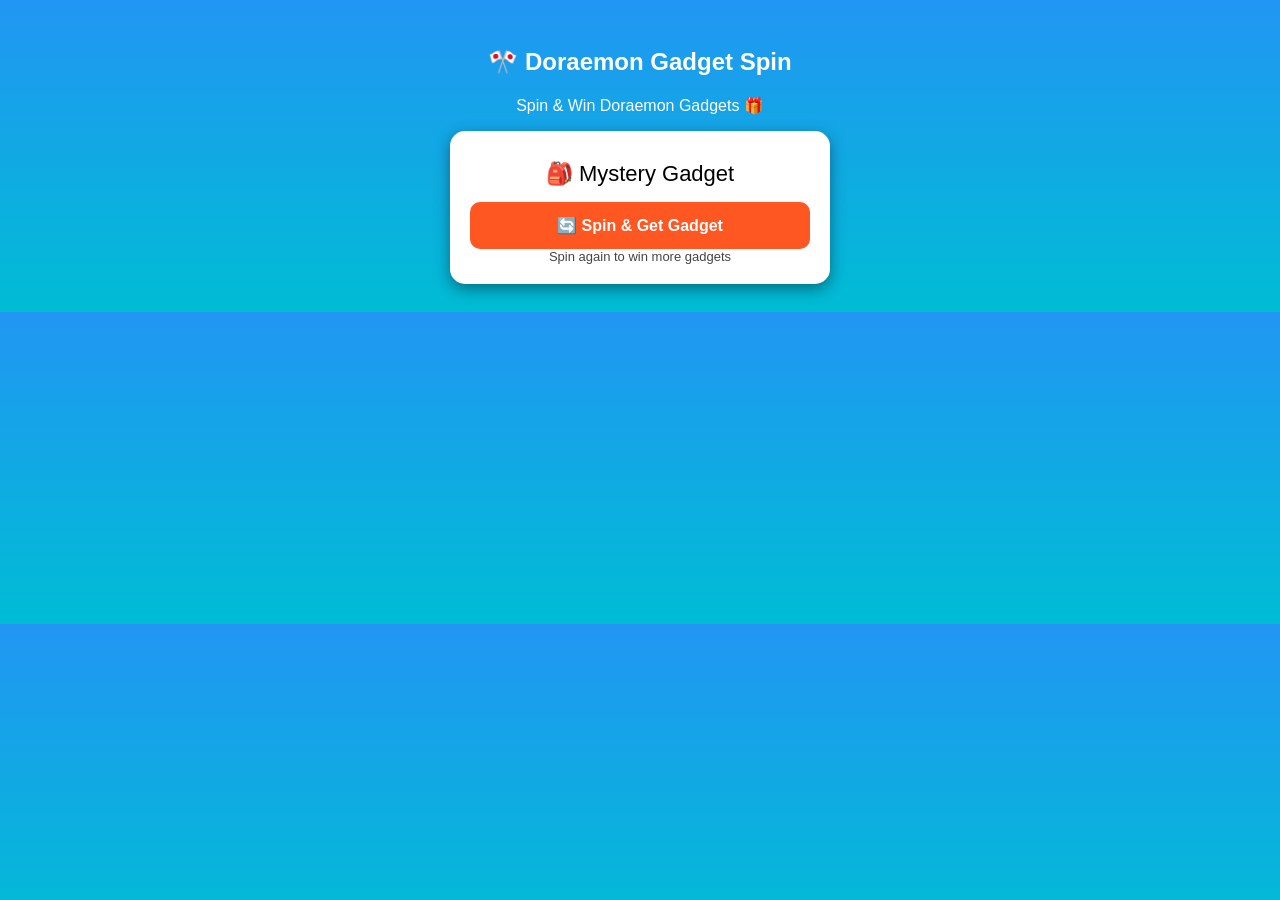
<file: index.html>
<!DOCTYPE html>
<html>
<head>
<meta charset="UTF-8">
<meta name="viewport" content="width=device-width, initial-scale=1">
<title>Doraemon Gadget Spin 🎒</title>

<style>
body{
  font-family: Arial, sans-serif;
  background: linear-gradient(#2196f3,#00bcd4);
  color:#fff;
  text-align:center;
  padding:20px;
}
.box{
  background:#fff;
  color:#000;
  border-radius:15px;
  padding:20px;
  max-width:340px;
  margin:auto;
  box-shadow:0 5px 15px rgba(0,0,0,.4);
}
.btn{
  background:#ff5722;
  color:#fff;
  padding:14px;
  border-radius:10px;
  text-decoration:none;
  font-weight:bold;
  display:block;
  margin-top:15px;
}
.reward{
  display:none;
  margin-top:15px;
  font-size:18px;
  color:green;
  font-weight:bold;
}
.gadget{
  font-size:22px;
  margin-top:10px;
}
.small{
  font-size:13px;
  color:#444;
}
</style>
</head>

<body>

<h2>🎌 Doraemon Gadget Spin</h2>
<p>Spin & Win Doraemon Gadgets 🎁</p>

<div class="box">

  <div class="gadget" id="gadget">🎒 Mystery Gadget</div>

  <a href="#" class="btn" onclick="spinNow()">
    🔄 Spin & Get Gadget
  </a>

  <div class="reward" id="reward">
    🎉 Gadget Unlocked Successfully!
  </div>

  <div class="small">Spin again to win more gadgets</div>
</div>

<script>
const gadgets = [
  "Anywhere Door 🚪",
  "Bamboo Copter 🚁",
  "Time Machine ⏳",
  "Big Light 🔦",
  "Small Light 🔍",
  "Memory Bread 🍞",
  "Translation Jelly 🟣",
  "Air Cannon 💨",
  "Dress-Up Camera 📸",
  "What-If Phone Booth ☎️"
];

const links = [
  "https://otieu.com/4/10448865",
  "https://otieu.com/4/10448863",
  "https://otieu.com/4/10448862",
  "https://otieu.com/4/10448856",
  "https://otieu.com/4/10448855",
  "https://otieu.com/4/10448854",
  "https://otieu.com/4/10448853",
  "https://otieu.com/4/10448848",
  "https://otieu.com/4/10448847",
  "https://otieu.com/4/10448846"
];

function spinNow(){
  let g = Math.floor(Math.random() * gadgets.length);
  let l = Math.floor(Math.random() * links.length);

  document.getElementById("gadget").innerHTML = gadgets[g];
  document.getElementById("reward").style.display = "block";

  // OPEN RANDOM DIRECT LINK
  window.open(links[l], "_blank");
}
</script>

</body>
</html>
</file>
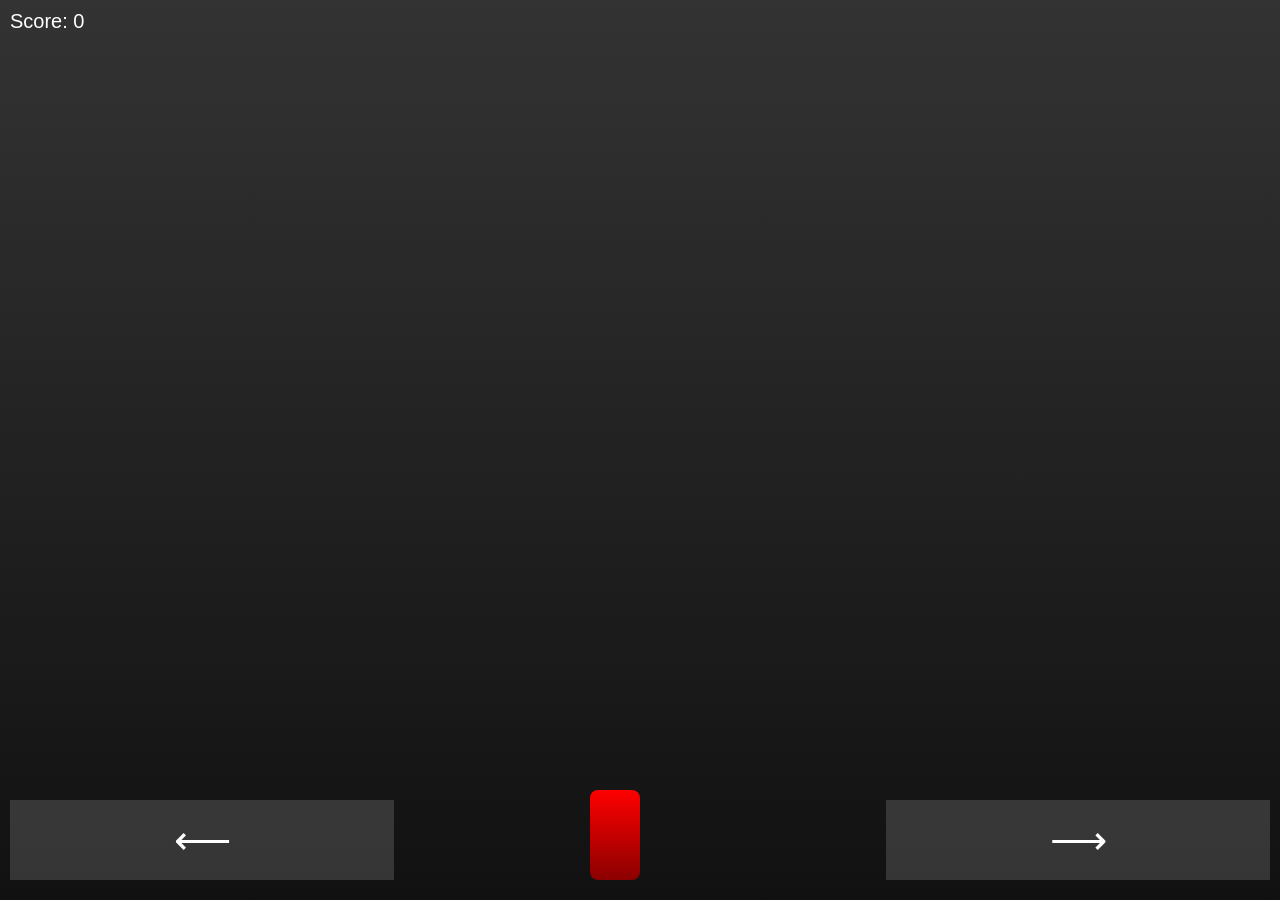
<file: i.html>
<!DOCTYPE html>
<html lang="en">
<head>
  <meta name="viewport" content="width=device-width, initial-scale=1.0">
  <title>Mini Car Game</title>
  <style>
    * { margin: 0; padding: 0; box-sizing: border-box; }
    body { background: #111; font-family: sans-serif; }
    #gameArea {
      position: relative;
      width: 100vw;
      height: 100vh;
      background: linear-gradient(#333, #111);
      overflow: hidden;
    }
    .car {
      position: absolute;
      bottom: 20px;
      width: 50px;
      height: 90px;
      background: linear-gradient(to bottom, red, darkred);
      border-radius: 8px;
      left: 50%;
      transform: translateX(-50%);
    }
    .obstacle {
      position: absolute;
      width: 50px;
      height: 50px;
      background: yellow;
      top: -60px;
      border-radius: 5px;
    }
    #leftBtn, #rightBtn {
      position: absolute;
      bottom: 20px;
      width: 30%;
      height: 80px;
      background: rgba(255, 255, 255, 0.15);
      font-size: 40px;
      color: white;
      border: none;
    }
    #leftBtn { left: 10px; }
    #rightBtn { right: 10px; }
    #score {
      position: absolute;
      top: 10px;
      left: 10px;
      color: #fff;
      font-size: 20px;
    }
    #restartBtn {
      position: absolute;
      top: 50%;
      left: 50%;
      transform: translate(-50%, -50%);
      padding: 15px 30px;
      font-size: 18px;
      background: #0f0;
      color: #000;
      border: none;
      border-radius: 5px;
      display: none;
    }
  </style>
</head>
<body>

<div id="gameArea">
  <div class="car" id="car"></div>
  <div id="score">Score: 0</div>
  <button id="leftBtn">⟵</button>
  <button id="rightBtn">⟶</button>
  <button id="restartBtn">Restart</button>
</div>

<!-- Sound effects -->
<audio id="pointSound" src="https://cdn.pixabay.com/download/audio/2022/03/15/audio_49db49f1b5.mp3?filename=pop-94319.mp3"></audio>
<audio id="crashSound" src="https://cdn.pixabay.com/download/audio/2022/03/15/audio_bf788d8797.mp3?filename=error-126627.mp3"></audio>

<script>
  const car = document.getElementById('car');
  const gameArea = document.getElementById('gameArea');
  const scoreEl = document.getElementById('score');
  const leftBtn = document.getElementById('leftBtn');
  const rightBtn = document.getElementById('rightBtn');
  const restartBtn = document.getElementById('restartBtn');
  const pointSound = document.getElementById('pointSound');
  const crashSound = document.getElementById('crashSound');

  let carX = window.innerWidth / 2 - 25;
  let score = 0;
  let gameOver = false;
  let gameInterval;

  function moveCar(dir) {
    if (dir === 'left' && carX > 10) carX -= 30;
    if (dir === 'right' && carX < window.innerWidth - 60) carX += 30;
    car.style.left = `${carX}px`;
  }

  leftBtn.onclick = () => moveCar('left');
  rightBtn.onclick = () => moveCar('right');

  function spawnObstacle() {
    if (gameOver) return;
    const obs = document.createElement('div');
    obs.classList.add('obstacle');
    obs.style.left = `${Math.floor(Math.random() * (window.innerWidth - 50))}px`;
    gameArea.appendChild(obs);

    let obsY = -60;
    const fall = setInterval(() => {
      if (gameOver) return clearInterval(fall);
      obsY += 5;
      obs.style.top = `${obsY}px`;

      // Collision detection
      const carRect = car.getBoundingClientRect();
      const obsRect = obs.getBoundingClientRect();
      if (
        carRect.left < obsRect.right &&
        carRect.right > obsRect.left &&
        carRect.top < obsRect.bottom &&
        carRect.bottom > obsRect.top
      ) {
        clearInterval(fall);
        crashSound.play();
        gameOver = true;
        restartBtn.style.display = 'block';
        clearInterval(gameInterval);
      }

      if (obsY > window.innerHeight) {
        obs.remove();
        score++;
        scoreEl.textContent = `Score: ${score}`;
        pointSound.play();
      }
    }, 30);
  }

  function startGame() {
    gameOver = false;
    score = 0;
    scoreEl.textContent = 'Score: 0';
    carX = window.innerWidth / 2 - 25;
    car.style.left = `${carX}px`;
    document.querySelectorAll('.obstacle').forEach(o => o.remove());
    restartBtn.style.display = 'none';
    gameInterval = setInterval(spawnObstacle, 1200);
  }

  restartBtn.onclick = () => {
    startGame();
  };

  // Auto-start on load
  startGame();
</script>

</body>
</html>
</file>
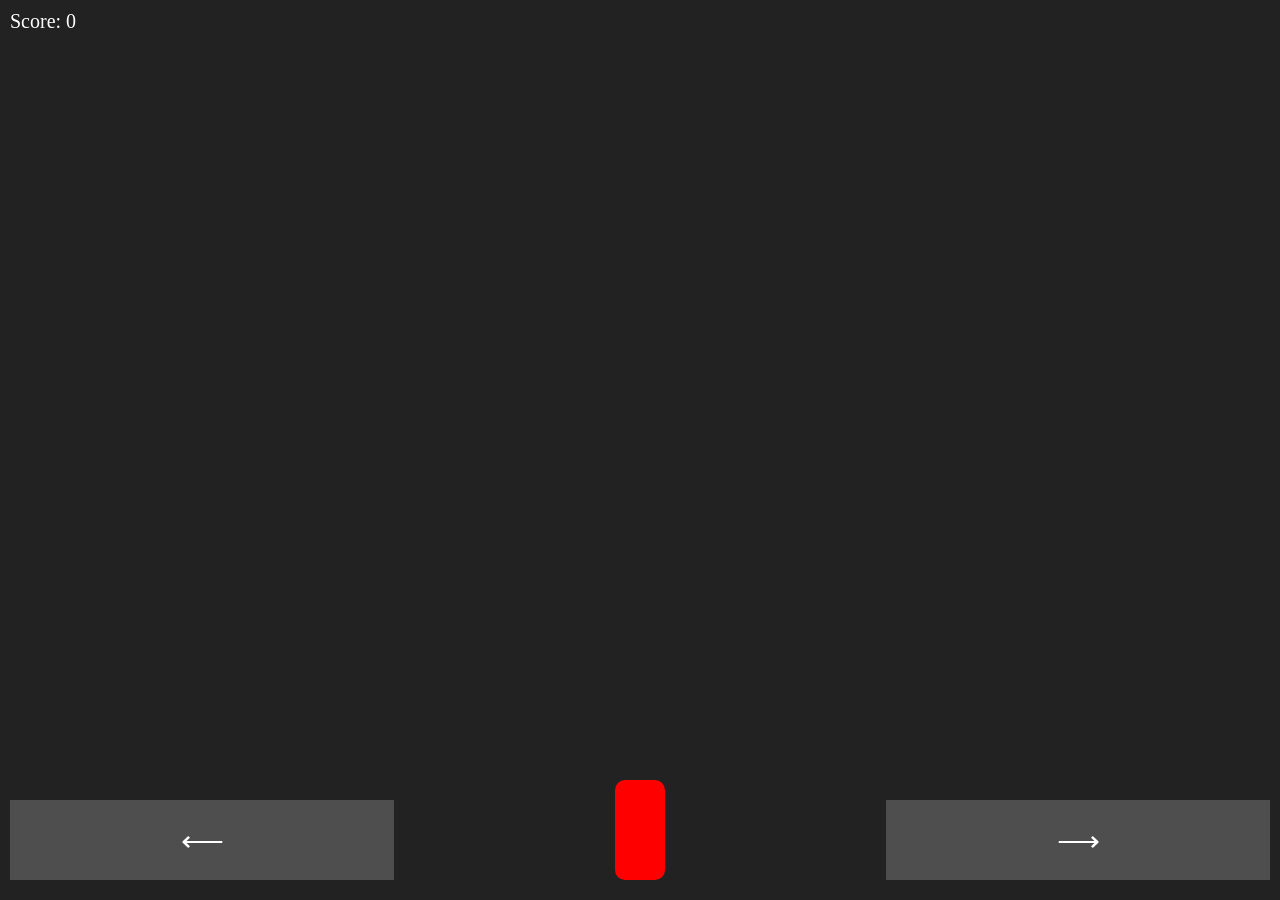
<file: indexcar.html>
<!DOCTYPE html>
<html lang="en">
<head>
  <meta name="monetag" content="83ba480403683e70fb5d3ab6967ddc0e">
  <meta name="viewport" content="width=device-width, initial-scale=1.0">
  <title>Mini Car Game</title>
  <style>
    * { margin: 0; padding: 0; box-sizing: border-box; }
    body { background: #333; overflow: hidden; }
    #gameArea {
      position: relative;
      width: 100vw;
      height: 100vh;
      background: #222;
    }
    .car {
      position: absolute;
      bottom: 20px;
      width: 50px;
      height: 100px;
      background: red;
      left: 50%;
      transform: translateX(-50%);
      border-radius: 10px;
    }
    .obstacle {
      position: absolute;
      width: 50px;
      height: 50px;
      background: yellow;
      top: -60px;
      border-radius: 5px;
    }
    #leftBtn, #rightBtn {
      position: absolute;
      bottom: 20px;
      width: 30%;
      height: 80px;
      background: rgba(255, 255, 255, 0.2);
      font-size: 30px;
      color: white;
      border: none;
    }
    #leftBtn { left: 10px; }
    #rightBtn { right: 10px; }
    #score {
      position: absolute;
      top: 10px;
      left: 10px;
      color: white;
      font-size: 20px;
    }
  </style>
</head>
<body>

<div id="gameArea">
  <div class="car" id="car"></div>
  <div id="score">Score: 0</div>
  <button id="leftBtn">⟵</button>
  <button id="rightBtn">⟶</button>
</div>

<script>
  const car = document.getElementById('car');
  const gameArea = document.getElementById('gameArea');
  const scoreEl = document.getElementById('score');
  const leftBtn = document.getElementById('leftBtn');
  const rightBtn = document.getElementById('rightBtn');

  let carX = window.innerWidth / 2 - 25;
  let score = 0;
  let gameOver = false;

  function moveCar(dir) {
    if (dir === 'left' && carX > 10) carX -= 30;
    if (dir === 'right' && carX < window.innerWidth - 60) carX += 30;
    car.style.left = `${carX}px`;
  }

  leftBtn.onclick = () => moveCar('left');
  rightBtn.onclick = () => moveCar('right');

  function spawnObstacle() {
    if (gameOver) return;
    const obs = document.createElement('div');
    obs.classList.add('obstacle');
    obs.style.left = `${Math.floor(Math.random() * (window.innerWidth - 50))}px`;
    gameArea.appendChild(obs);

    let obsY = -60;
    const fall = setInterval(() => {
      if (gameOver) return clearInterval(fall);
      obsY += 5;
      obs.style.top = `${obsY}px`;

      // Collision detection
      const carRect = car.getBoundingClientRect();
      const obsRect = obs.getBoundingClientRect();
      if (
        carRect.left < obsRect.right &&
        carRect.right > obsRect.left &&
        carRect.top < obsRect.bottom &&
        carRect.bottom > obsRect.top
      ) {
        clearInterval(fall);
        gameArea.innerHTML += `<h1 style="color:white;position:absolute;top:40%;left:20%;font-size:30px;">Game Over!<br>Score: ${score}</h1>`;
        gameOver = true;
      }

      if (obsY > window.innerHeight) {
        obs.remove();
        score++;
        scoreEl.textContent = `Score: ${score}`;
      }
    }, 30);
  }

  setInterval(spawnObstacle, 1200);
</script>

</body>
</html>
</file>
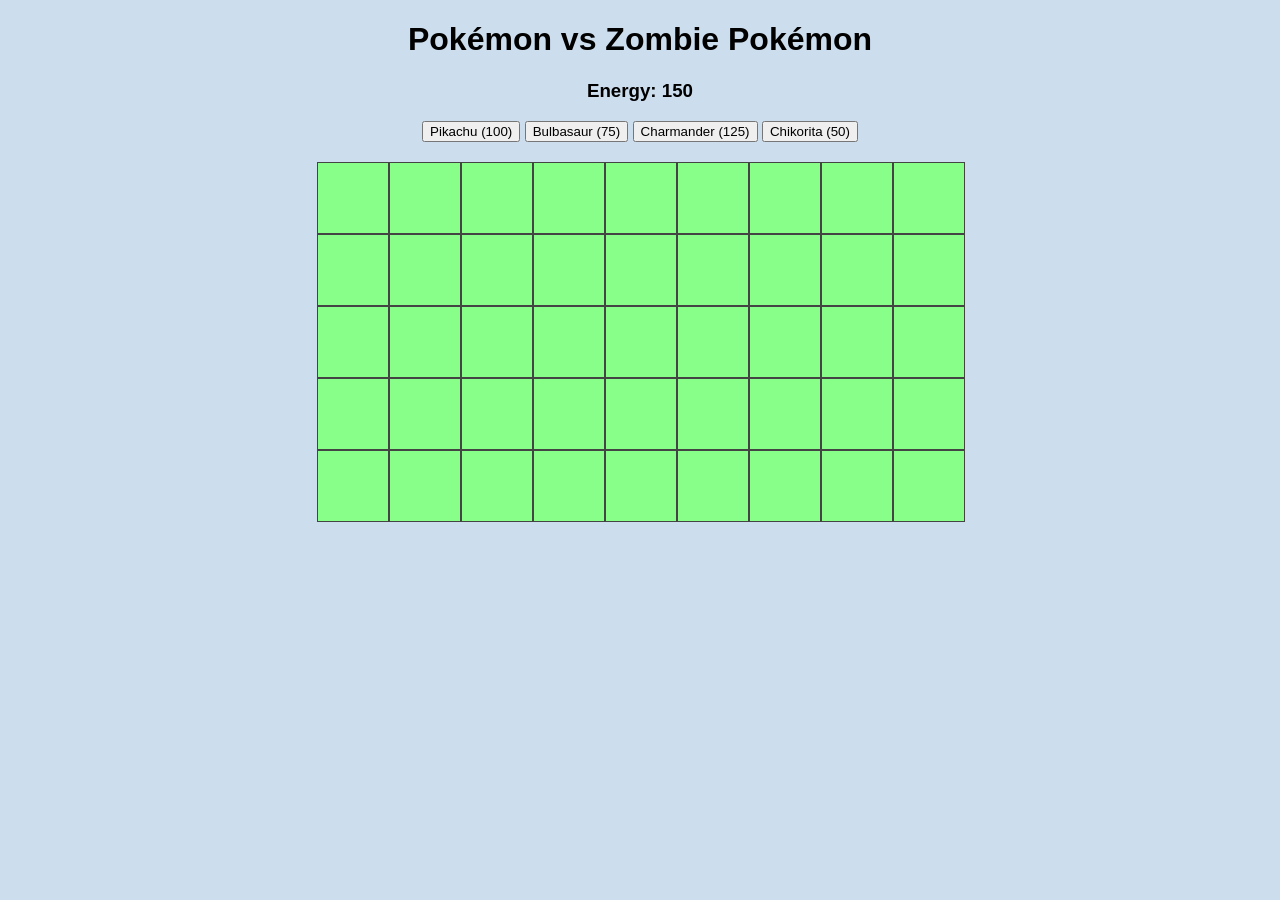
<file: Indexp.html>
<!DOCTYPE html>
<html lang="en">
<head>
<meta charset="UTF-8">
<title>Pokémon vs Zombie Pokémon</title>
<meta name="viewport" content="width=device-width, initial-scale=1.0">

<style>
body{
  background:#cde;
  font-family:Arial;
  text-align:center;
}

#game{
  display:grid;
  grid-template-columns:repeat(9,70px);
  grid-template-rows:repeat(5,70px);
  gap:2px;
  justify-content:center;
  margin-top:20px;
}

.cell{
  width:70px;
  height:70px;
  background:#8f8;
  border:1px solid #444;
  position:relative;
  overflow:hidden;
}

.pokemon img,
.zombie img{
  width:70px;
  height:70px;
  position:absolute;
}

.sun{
  position:absolute;
  top:10px;
  left:20px;
  width:30px;
  height:30px;
  background:url('https://i.imgur.com/TkV6eF8.png') no-repeat center/cover;
  cursor:pointer;
  animation:float 2s infinite alternate;
}

@keyframes float{
  from{transform:translateY(0)}
  to{transform:translateY(8px)}
}
</style>
</head>

<body>

<h1>Pokémon vs Zombie Pokémon</h1>
<h3>Energy: <span id="energy">150</span></h3>

<button onclick="selectPokemon('pikachu',100)">Pikachu (100)</button>
<button onclick="selectPokemon('bulbasaur',75)">Bulbasaur (75)</button>
<button onclick="selectPokemon('charmander',125)">Charmander (125)</button>
<button onclick="selectPokemon('chikorita',50)">Chikorita (50)</button>

<div id="game"></div>

<script>
/* ================= CONFIG ================= */
const ROWS = 5;
const COLS = 9;
const ZOMBIE_HP = 3;

/* ================= IMAGES ================= */
const images = {
  pikachu:'https://img.pokemondb.net/sprites/black-white/anim/normal/pikachu.gif',
  bulbasaur:'https://img.pokemondb.net/sprites/black-white/anim/normal/bulbasaur.gif',
  charmander:'https://img.pokemondb.net/sprites/black-white/anim/normal/charmander.gif',
  chikorita:'https://img.pokemondb.net/sprites/black-white/anim/normal/chikorita.gif',
  zombie:'https://img.pokemondb.net/sprites/black-white/anim/back-normal/rattata.gif'
};

/* ================= GAME STATE ================= */
const game = document.getElementById("game");
const energyDisplay = document.getElementById("energy");

let energy = 150;
let selected = {name:'pikachu',cost:100};
let cells = [];

/* ================= GRID ================= */
for(let i=0;i<ROWS*COLS;i++){
  const cell = document.createElement("div");
  cell.className = "cell";
  cell.dataset.index = i;
  cell.onclick = ()=>placePokemon(cell);
  game.appendChild(cell);
  cells.push(cell);
}

/* ================= SELECT ================= */
function selectPokemon(name,cost){
  selected = {name,cost};
}

/* ================= PLACE ================= */
function placePokemon(cell){
  if(cell.querySelector(".pokemon")) return;
  if(energy < selected.cost) return;

  const poke = document.createElement("div");
  poke.className = "pokemon";
  poke.innerHTML = `<img src="${images[selected.name]}">`;
  cell.appendChild(poke);

  energy -= selected.cost;
  energyDisplay.textContent = energy;

  if(selected.name === "pikachu" || selected.name === "charmander"){
    shooter(cell);
  }
  if(selected.name === "chikorita"){
    sunGenerator(cell);
  }
}

/* ================= SHOOT ================= */
function shooter(cell){
  const index = Number(cell.dataset.index);
  const row = Math.floor(index / COLS);

  setInterval(()=>{
    for(let col=(index%COLS)+1; col<COLS; col++){
      const target = cells[row*COLS + col];
      const zombie = target.querySelector(".zombie");
      if(zombie){
        zombie.dataset.hp--;
        if(zombie.dataset.hp <= 0) zombie.remove();
        break;
      }
    }
  },2000);
}

/* ================= SUN ================= */
function sunGenerator(cell){
  setInterval(()=>{
    const sun = document.createElement("div");
    sun.className="sun";
    sun.onclick=()=>{
      energy+=25;
      energyDisplay.textContent=energy;
      sun.remove();
    };
    cell.appendChild(sun);
    setTimeout(()=>sun.remove(),4000);
  },5000);
}

/* ================= ZOMBIE ================= */
function spawnZombie(){
  const row = Math.floor(Math.random()*ROWS);
  let col = COLS-1;

  const zombie = document.createElement("div");
  zombie.className="zombie";
  zombie.dataset.hp = ZOMBIE_HP;
  zombie.innerHTML = `<img src="${images.zombie}">`;

  cells[row*COLS+col].appendChild(zombie);

  const walk = setInterval(()=>{
    if(!zombie.parentElement){clearInterval(walk);return;}

    if(col===0){
      alert("GAME OVER!");
      location.reload();
    }

    const next = cells[row*COLS+(col-1)];
    const plant = next.querySelector(".pokemon");

    if(plant){
      plant.remove();
    }else{
      next.appendChild(zombie);
      col--;
    }
  },1000);
}

setInterval(spawnZombie,4000);
</script>

</body>
</html>
</file>
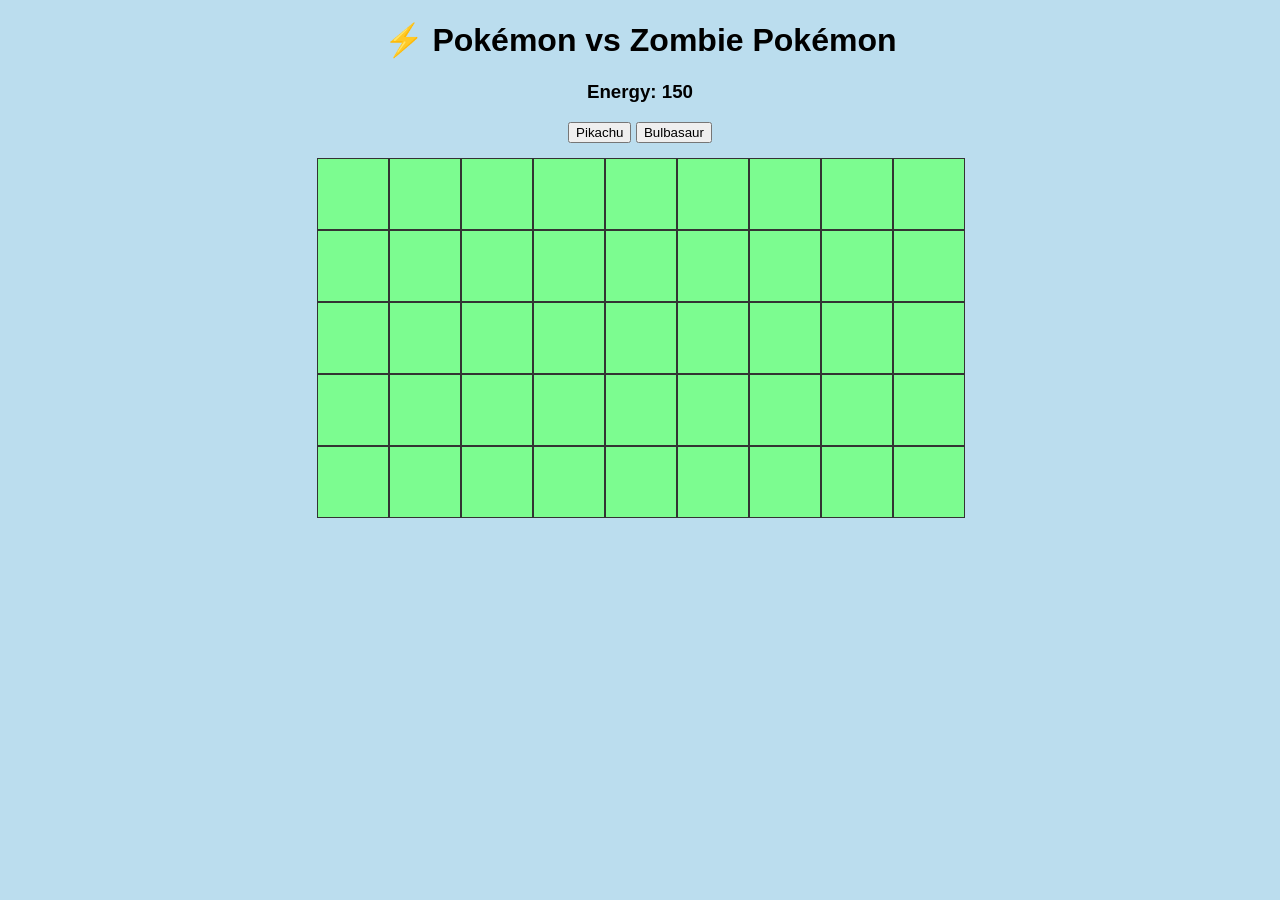
<file: pok.html>
<!DOCTYPE html>
<html lang="en">
<head>
<meta charset="UTF-8">
<title>Pokémon vs Zombies</title>
<meta name="viewport" content="width=device-width, initial-scale=1.0">

<style>
body{
  background:#bde;
  font-family:Arial;
  text-align:center;
}

#game{
  display:grid;
  grid-template-columns:repeat(9,70px);
  grid-template-rows:repeat(5,70px);
  gap:2px;
  justify-content:center;
  margin-top:15px;
}

.cell{
  width:70px;
  height:70px;
  background:#7cfc90;
  border:1px solid #333;
  position:relative;
  overflow:hidden;
}

.pokemon img,
.zombie img{
  width:70px;
  height:70px;
  position:absolute;
}

.bullet{
  width:15px;
  height:15px;
  background:yellow;
  border-radius:50%;
  position:absolute;
  top:28px;
  left:60px;
}
</style>
</head>

<body>

<h1>⚡ Pokémon vs Zombie Pokémon</h1>
<h3>Energy: <span id="energy">150</span></h3>

<button onclick="selectPokemon('pikachu',100)">Pikachu</button>
<button onclick="selectPokemon('bulbasaur',75)">Bulbasaur</button>

<div id="game"></div>

<script>
/* ================= GAME CONFIG ================= */
const ROWS = 5;
const COLS = 9;

/* ================= IMAGES ================= */
const images = {
  pikachu:'https://img.pokemondb.net/sprites/black-white/anim/normal/pikachu.gif',
  bulbasaur:'https://img.pokemondb.net/sprites/black-white/anim/normal/bulbasaur.gif',
  zombie:'https://img.pokemondb.net/sprites/black-white/anim/back-normal/rattata.gif'
};

/* ================= STATE ================= */
let energy = 150;
let selected = {name:'pikachu', cost:100};
const game = document.getElementById("game");
const energyEl = document.getElementById("energy");
const cells = [];

/* ================= GRID ================= */
for(let i=0;i<ROWS*COLS;i++){
  const c = document.createElement("div");
  c.className="cell";
  c.dataset.index=i;
  c.onclick=()=>placePokemon(c);
  game.appendChild(c);
  cells.push(c);
}

/* ================= SELECT ================= */
function selectPokemon(name,cost){
  selected={name,cost};
}

/* ================= PLACE ================= */
function placePokemon(cell){
  if(cell.querySelector(".pokemon")) return;
  if(energy < selected.cost) return;

  const poke=document.createElement("div");
  poke.className="pokemon";
  poke.dataset.hp=5;
  poke.innerHTML=`<img src="${images[selected.name]}">`;
  cell.appendChild(poke);

  energy-=selected.cost;
  energyEl.textContent=energy;

  startShooting(cell,poke);
}

/* ================= SHOOTING ================= */
function startShooting(cell,pokemon){
  const index = Number(cell.dataset.index);
  const row = Math.floor(index / COLS);

  const shoot = setInterval(()=>{
    if(!pokemon.parentElement){
      clearInterval(shoot);
      return;
    }

    const bullet=document.createElement("div");
    bullet.className="bullet";
    cell.appendChild(bullet);

    let col=index%COLS;
    const fly=setInterval(()=>{
      col++;
      if(col>=COLS){
        bullet.remove();
        clearInterval(fly);
        return;
      }

      const target=cells[row*COLS+col];
      bullet.style.left = (col*70 - index%COLS*70 + 45)+"px";

      const zombie=target.querySelector(".zombie");
      if(zombie){
        zombie.dataset.hp--;
        bullet.remove();
        clearInterval(fly);
        if(zombie.dataset.hp<=0) zombie.remove();
      }
    },200);

  },1500);
}

/* ================= ZOMBIE ================= */
function spawnZombie(){
  const row=Math.floor(Math.random()*ROWS);
  let col=COLS-1;

  const zombie=document.createElement("div");
  zombie.className="zombie";
  zombie.dataset.hp=6;
  zombie.innerHTML=`<img src="${images.zombie}">`;
  cells[row*COLS+col].appendChild(zombie);

  const walk=setInterval(()=>{
    if(!zombie.parentElement){
      clearInterval(walk);
      return;
    }

    if(col===0){
      alert("💀 GAME OVER!");
      location.reload();
    }

    const next=cells[row*COLS+col-1];
    const poke=next.querySelector(".pokemon");

    if(poke){
      poke.dataset.hp--;
      if(poke.dataset.hp<=0) poke.remove();
    }else{
      next.appendChild(zombie);
      col--;
    }
  },1000);
}

setInterval(spawnZombie,3500);
</script>

</body>
</html>
</file>
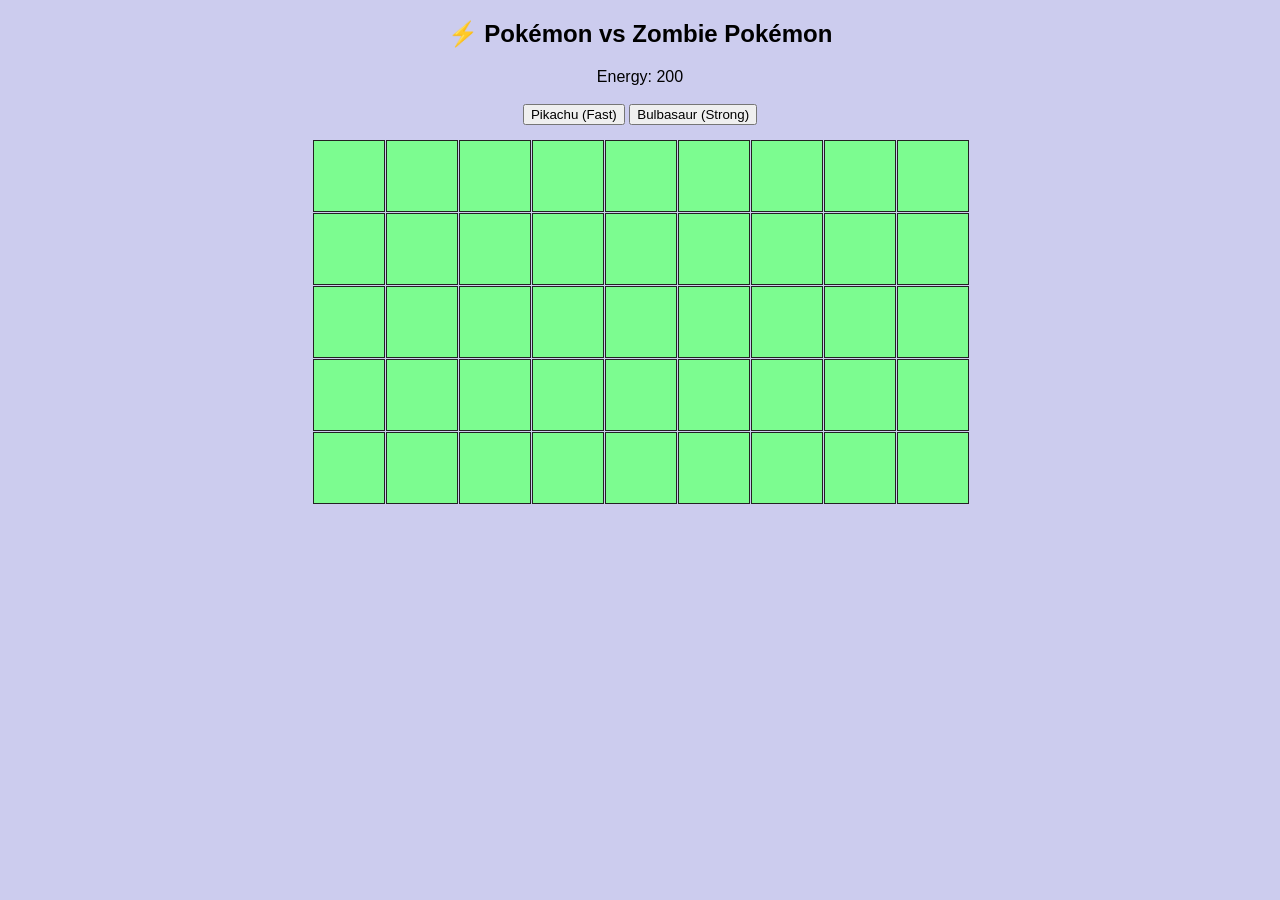
<file: pok2.html>
<!DOCTYPE html>
<html>
<head>
<meta charset="UTF-8">
<title>Pokémon vs Zombies</title>

<style>
body{
  background:#cce;
  text-align:center;
  font-family:Arial;
}

#game{
  display:grid;
  grid-template-columns:repeat(9,70px);
  grid-template-rows:repeat(5,70px);
  gap:3px;
  justify-content:center;
  margin-top:15px;
}

.cell{
  width:70px;
  height:70px;
  background:#7CFC90;
  border:1px solid #222;
  position:relative;
}

.pokemon img,.zombie img{
  width:70px;
  height:70px;
}

.bullet{
  width:14px;
  height:14px;
  background:orange;
  border-radius:50%;
  position:absolute;
  top:28px;
}
</style>
</head>

<body>

<h2>⚡ Pokémon vs Zombie Pokémon</h2>
Energy: <span id="energy">200</span><br><br>

<button onclick="selectPokemon('pikachu',50)">Pikachu (Fast)</button>
<button onclick="selectPokemon('bulbasaur',75)">Bulbasaur (Strong)</button>

<div id="game"></div>

<script>
const ROWS=5, COLS=9;
let energy=200;
let selected={name:'pikachu',cost:50};
const energyEl=document.getElementById("energy");
const game=document.getElementById("game");
const cells=[];

const images={
 pikachu:'https://img.pokemondb.net/sprites/black-white/anim/normal/pikachu.gif',
 bulbasaur:'https://img.pokemondb.net/sprites/black-white/anim/normal/bulbasaur.gif',
 zombie:'https://img.pokemondb.net/sprites/black-white/anim/back-normal/rattata.gif'
};

/* GRID */
for(let i=0;i<ROWS*COLS;i++){
 let c=document.createElement("div");
 c.className="cell";
 c.dataset.i=i;
 c.onclick=()=>placePokemon(c);
 game.appendChild(c);
 cells.push(c);
}

/* SELECT */
function selectPokemon(n,c){
 selected={name:n,cost:c};
}

/* PLACE */
function placePokemon(cell){
 if(cell.querySelector(".pokemon")) return;
 if(energy<selected.cost) return;

 let p=document.createElement("div");
 p.className="pokemon";
 p.dataset.hp=12;
 p.innerHTML=`<img src="${images[selected.name]}">`;
 cell.appendChild(p);

 energy-=selected.cost;
 energyEl.textContent=energy;

 startShoot(cell,p);
}

/* SHOOT */
function startShoot(cell,pokemon){
 let index=+cell.dataset.i;
 let row=Math.floor(index/COLS);

 let rate = selected.name==="pikachu"?1000:1500;
 let damage = selected.name==="pikachu"?2:3;

 let fire=setInterval(()=>{
  if(!pokemon.parentElement){
   clearInterval(fire); return;
  }

  let bullet=document.createElement("div");
  bullet.className="bullet";
  cell.appendChild(bullet);

  let col=index%COLS;
  let pos=40;

  let fly=setInterval(()=>{
   col++;
   pos+=15;
   bullet.style.left=pos+"px";

   if(col>=COLS){
    bullet.remove(); clearInterval(fly); return;
   }

   let target=cells[row*COLS+col];
   let zombie=target.querySelector(".zombie");
   if(zombie){
    zombie.dataset.hp-=damage;
    bullet.remove();
    clearInterval(fly);
    if(zombie.dataset.hp<=0) zombie.remove();
   }
  },250);
 },rate);
}

/* ZOMBIE */
function spawnZombie(){
 let row=Math.floor(Math.random()*ROWS);
 let col=COLS-1;

 let z=document.createElement("div");
 z.className="zombie";
 z.dataset.hp=10;
 z.innerHTML=`<img src="${images.zombie}">`;
 cells[row*COLS+col].appendChild(z);

 let walk=setInterval(()=>{
  if(!z.parentElement){clearInterval(walk);return;}

  if(col===0){
   alert("💀 GAME OVER!");
   location.reload();
  }

  let next=cells[row*COLS+col-1];
  let poke=next.querySelector(".pokemon");

  if(poke){
   poke.dataset.hp--;
   if(poke.dataset.hp<=0) poke.remove();
  }else{
   next.appendChild(z);
   col--;
  }
 },2500); // 🔥 VERY SLOW
}

setInterval(spawnZombie,6000); // slow spawn
</script>

</body>
</html>
</file>
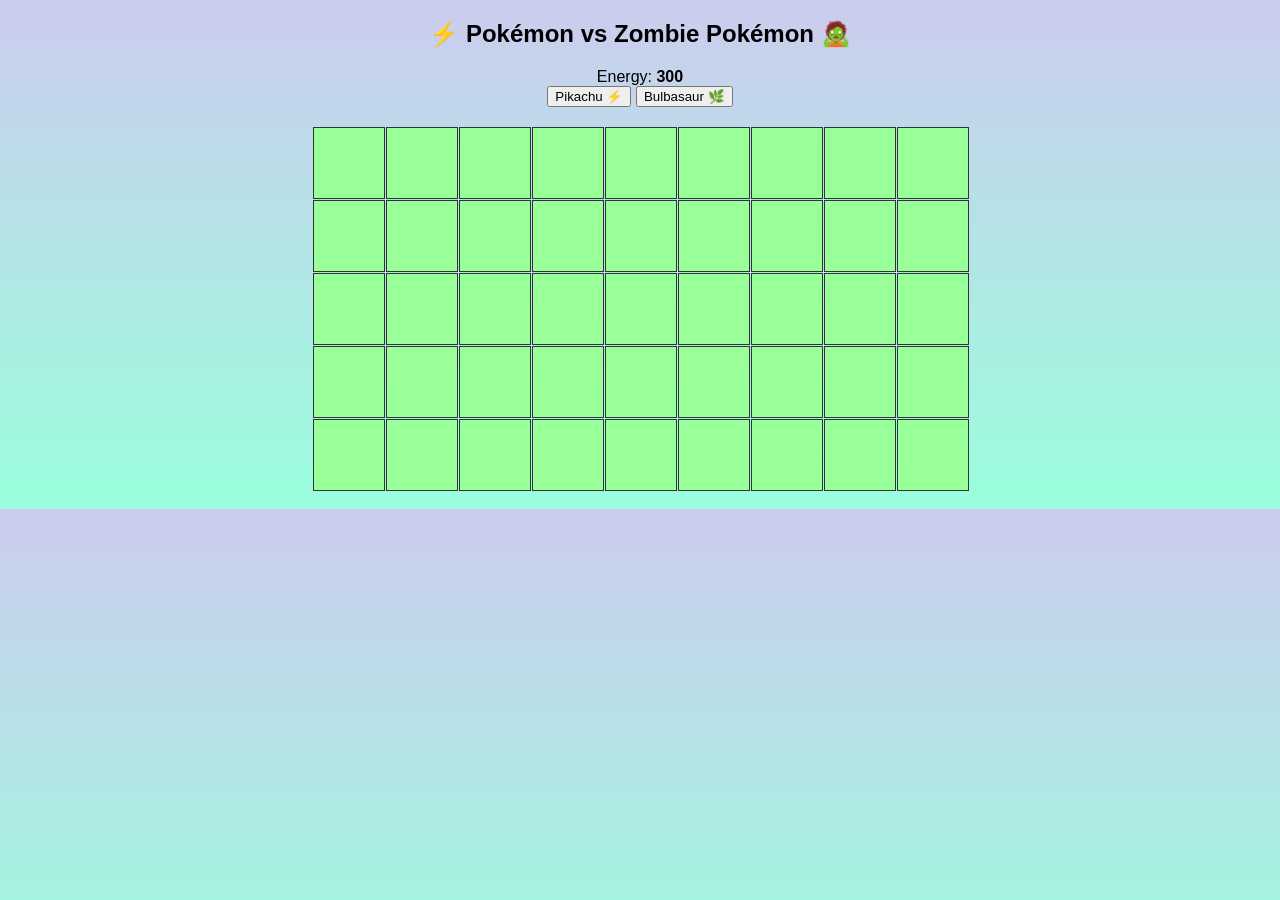
<file: pok3.html>
<!DOCTYPE html>
<html>
<head>
<meta charset="UTF-8">
<title>Pokémon vs Zombies</title>

<style>
body{
  background: linear-gradient(#cce,#9fd);
  font-family: Arial;
  text-align:center;
}

#game{
  display:grid;
  grid-template-columns: repeat(9,70px);
  grid-template-rows: repeat(5,70px);
  gap:3px;
  justify-content:center;
  margin:20px auto;
}

.cell{
  width:70px;
  height:70px;
  background:#9f9;
  border:1px solid #333;
  position:relative;
  overflow:hidden;
}

.pokemon img,.zombie img{
  width:70px;
  height:70px;
}

.hpbar{
  position:absolute;
  bottom:2px;
  left:5px;
  width:60px;
  height:6px;
  background:red;
}
.hp{
  height:100%;
  background:lime;
}

.projectile{
  width:18px;
  height:18px;
  position:absolute;
  top:25px;
  left:0;
  animation:shoot 0.3s linear;
}

@keyframes shoot{
  from{transform:scale(0.8)}
  to{transform:scale(1)}
}

.sun{
  width:26px;
  height:26px;
  position:absolute;
  top:5px;
  left:20px;
  cursor:pointer;
  animation:float 3s infinite alternate;
}

@keyframes float{
  from{transform:translateY(0)}
  to{transform:translateY(10px)}
}
</style>
</head>

<body>

<h2>⚡ Pokémon vs Zombie Pokémon 🧟</h2>
<div>Energy: <b id="energy">300</b></div>

<button onclick="select('pikachu',100)">Pikachu ⚡</button>
<button onclick="select('bulbasaur',75)">Bulbasaur 🌿</button>

<div id="game"></div>

<script>
const game=document.getElementById("game");
const energyTxt=document.getElementById("energy");

let energy=300;
let selected="pikachu";
let cost=100;
let cells=[];

const img={
 pikachu:"https://img.pokemondb.net/sprites/black-white/anim/normal/pikachu.gif",
 bulbasaur:"https://img.pokemondb.net/sprites/black-white/anim/normal/bulbasaur.gif",
 zombie:"https://img.pokemondb.net/sprites/black-white/anim/back-normal/rattata.gif",
 bolt:"https://i.imgur.com/f6Hb8sN.png",
 vine:"https://i.imgur.com/2sKZ1.png",
 sun:"https://i.imgur.com/TkV6eF8.png"
};

function select(p,c){selected=p;cost=c;}

for(let i=0;i<45;i++){
 let d=document.createElement("div");
 d.className="cell";
 d.onclick=()=>place(d);
 game.appendChild(d);
 cells.push(d);
}

function place(cell){
 if(cell.children.length||energy<cost)return;

 energy-=cost; energyTxt.innerText=energy;

 let p=document.createElement("div");
 p.className="pokemon";
 p.hp=5;

 let imgx=document.createElement("img");
 imgx.src=img[selected];
 p.appendChild(imgx);

 let bar=document.createElement("div");
 bar.className="hpbar";
 let h=document.createElement("div");
 h.className="hp"; bar.appendChild(h);
 p.appendChild(bar);

 cell.appendChild(p);

 if(selected==="pikachu") shoot(cell,"bolt",1200,2);
 if(selected==="bulbasaur"){
   shoot(cell,"vine",800,1);
   generateSun(cell);
 }
}

function shoot(cell,type,speed,damage){
 let row=Math.floor(cells.indexOf(cell)/9);
 setInterval(()=>{
   let proj=document.createElement("img");
   proj.src=img[type];
   proj.className="projectile";

   let col=cells.indexOf(cell)%9+1;
   let pos=row*9+col;

   let fly=setInterval(()=>{
     if(!cells[pos]){
       proj.remove(); clearInterval(fly); return;
     }
     let target=cells[pos].querySelector(".zombie");
     if(target){
       target.hp-=damage;
       target.querySelector(".hp").style.width=(target.hp*20)+"%";
       if(target.hp<=0) target.remove();
       proj.remove(); clearInterval(fly); return;
     }
     cells[pos].appendChild(proj);
     col++; pos=row*9+col;
   },300);
 },speed);
}

function generateSun(cell){
 setInterval(()=>{
   let s=document.createElement("img");
   s.src=img.sun;
   s.className="sun";
   s.onclick=()=>{energy+=25;energyTxt.innerText=energy;s.remove();}
   cell.appendChild(s);
 },6000);
}

function spawnZombie(){
 let row=Math.floor(Math.random()*5);
 let index=row*9+8;

 let z=document.createElement("div");
 z.className="zombie";
 z.hp=4;

 let zi=document.createElement("img");
 zi.src=img.zombie;
 z.appendChild(zi);

 let bar=document.createElement("div");
 bar.className="hpbar";
 let h=document.createElement("div");
 h.className="hp"; bar.appendChild(h);
 z.appendChild(bar);

 cells[index].appendChild(z);

 let walk=setInterval(()=>{
   if(!z.parentElement)return clearInterval(walk);
   let i=cells.indexOf(z.parentElement);
   if(i%9===0){alert("GAME OVER");location.reload();}
   let next=cells[i-1];
   let p=next.querySelector(".pokemon");
   if(p){p.remove();}
   else{next.appendChild(z);}
 },1400);
}

setInterval(spawnZombie,4500);
</script>

</body>
</html>
</file>
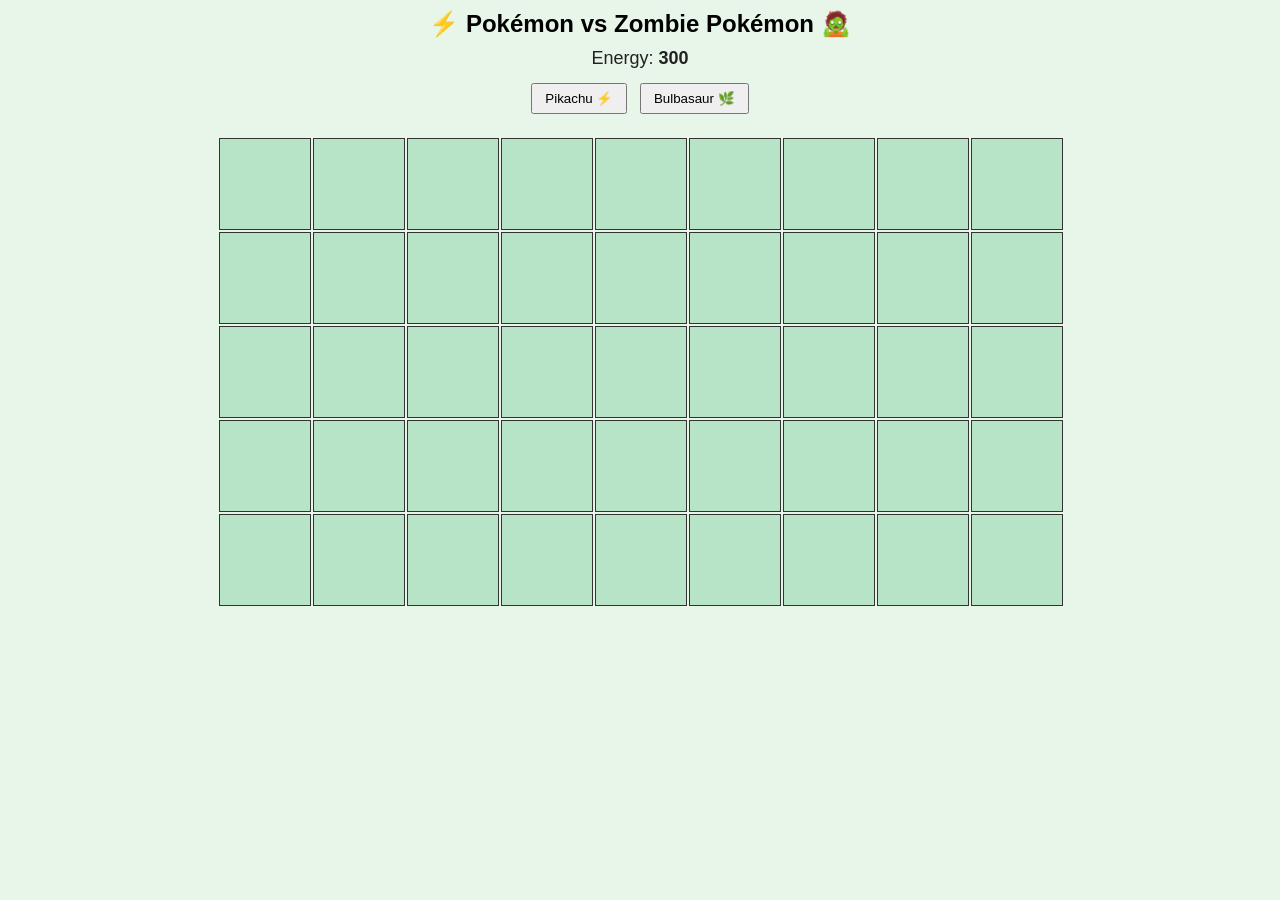
<file: pok4.html>
<!DOCTYPE html>
<html>
<head>
<meta charset="UTF-8">
<title>Pokémon vs Zombies</title>

<style>
body{
  background:#e8f5e9;
  font-family: Arial, sans-serif;
  text-align:center;
}

h2{margin:10px}

#topbar{
  font-size:18px;
  margin-bottom:10px;
  color:#222;
}

button{
  padding:6px 12px;
  margin:4px;
  cursor:pointer;
}

#game{
  display:grid;
  grid-template-columns: repeat(9,90px);
  grid-template-rows: repeat(5,90px);
  gap:4px;
  justify-content:center;
  margin:20px auto;
}

.cell{
  width:90px;
  height:90px;
  background:#b7e4c7;
  border:1px solid #333;
  position:relative;
}

.pokemon img,
.zombie img{
  width:90px;
  height:90px;
}

.hpbar{
  position:absolute;
  bottom:3px;
  left:10px;
  width:70px;
  height:6px;
  background:#c62828;
}
.hp{
  height:100%;
  background:#00c853;
}

.projectile{
  width:20px;
  height:20px;
  position:absolute;
  top:35px;
}

.sun{
  width:28px;
  height:28px;
  position:absolute;
  top:5px;
  left:30px;
  cursor:pointer;
}
</style>
</head>

<body>

<h2>⚡ Pokémon vs Zombie Pokémon 🧟</h2>

<div id="topbar">
  Energy: <b id="energy">300</b>
</div>

<button onclick="select('pikachu',100)">Pikachu ⚡</button>
<button onclick="select('bulbasaur',75)">Bulbasaur 🌿</button>

<div id="game"></div>

<script>
const game=document.getElementById("game");
const energyTxt=document.getElementById("energy");

let energy=300;
let selected="pikachu";
let cost=100;
let cells=[];

const img={
 pikachu:"https://img.pokemondb.net/sprites/black-white/anim/normal/pikachu.gif",
 bulbasaur:"https://img.pokemondb.net/sprites/black-white/anim/normal/bulbasaur.gif",
 zombie:"https://img.pokemondb.net/sprites/black-white/anim/back-normal/rattata.gif",
 bolt:"https://i.imgur.com/f6Hb8sN.png",
 vine:"https://i.imgur.com/2sKZ1.png",
 sun:"https://i.imgur.com/TkV6eF8.png"
};

function select(p,c){selected=p;cost=c;}

for(let i=0;i<45;i++){
 let d=document.createElement("div");
 d.className="cell";
 d.onclick=()=>place(d);
 game.appendChild(d);
 cells.push(d);
}

function place(cell){
 if(cell.children.length||energy<cost)return;

 energy-=cost;
 energyTxt.innerText=energy;

 let p=document.createElement("div");
 p.className="pokemon";
 p.hp=6;

 let im=document.createElement("img");
 im.src=img[selected];
 p.appendChild(im);

 let bar=document.createElement("div");
 bar.className="hpbar";
 let h=document.createElement("div");
 h.className="hp";
 bar.appendChild(h);
 p.appendChild(bar);

 cell.appendChild(p);

 if(selected==="pikachu") shoot(cell,"bolt",1600,2);
 if(selected==="bulbasaur"){
   shoot(cell,"vine",1300,1);
   generateSun(cell);
 }
}

function shoot(cell,type,rate,damage){
 let row=Math.floor(cells.indexOf(cell)/9);
 setInterval(()=>{
   let proj=document.createElement("img");
   proj.src=img[type];
   proj.className="projectile";

   let col=cells.indexOf(cell)%9+1;
   let pos=row*9+col;

   let fly=setInterval(()=>{
     if(!cells[pos]){
       proj.remove(); clearInterval(fly); return;
     }
     let z=cells[pos].querySelector(".zombie");
     if(z){
       z.hp-=damage;
       z.querySelector(".hp").style.width=(z.hp*15)+"%";
       if(z.hp<=0) z.remove();
       proj.remove(); clearInterval(fly); return;
     }
     cells[pos].appendChild(proj);
     col++; pos=row*9+col;
   },350);
 },rate);
}

function generateSun(cell){
 setInterval(()=>{
   let s=document.createElement("img");
   s.src=img.sun;
   s.className="sun";
   s.onclick=()=>{
     energy+=25;
     energyTxt.innerText=energy;
     s.remove();
   };
   cell.appendChild(s);
 },7000);
}

function spawnZombie(){
 let row=Math.floor(Math.random()*5);
 let index=row*9+8;

 let z=document.createElement("div");
 z.className="zombie";
 z.hp=5;

 let zi=document.createElement("img");
 zi.src=img.zombie;
 z.appendChild(zi);

 let bar=document.createElement("div");
 bar.className="hpbar";
 let h=document.createElement("div");
 h.className="hp";
 bar.appendChild(h);
 z.appendChild(bar);

 cells[index].appendChild(z);

 let walk=setInterval(()=>{
   if(!z.parentElement)return clearInterval(walk);
   let i=cells.indexOf(z.parentElement);
   if(i%9===0){
     alert("GAME OVER");
     location.reload();
   }
   let next=cells[i-1];
   let p=next.querySelector(".pokemon");
   if(p){p.remove();}
   else{next.appendChild(z);}
 },1800);
}

setInterval(spawnZombie,5000);
</script>

</body>
</html>
</file>
